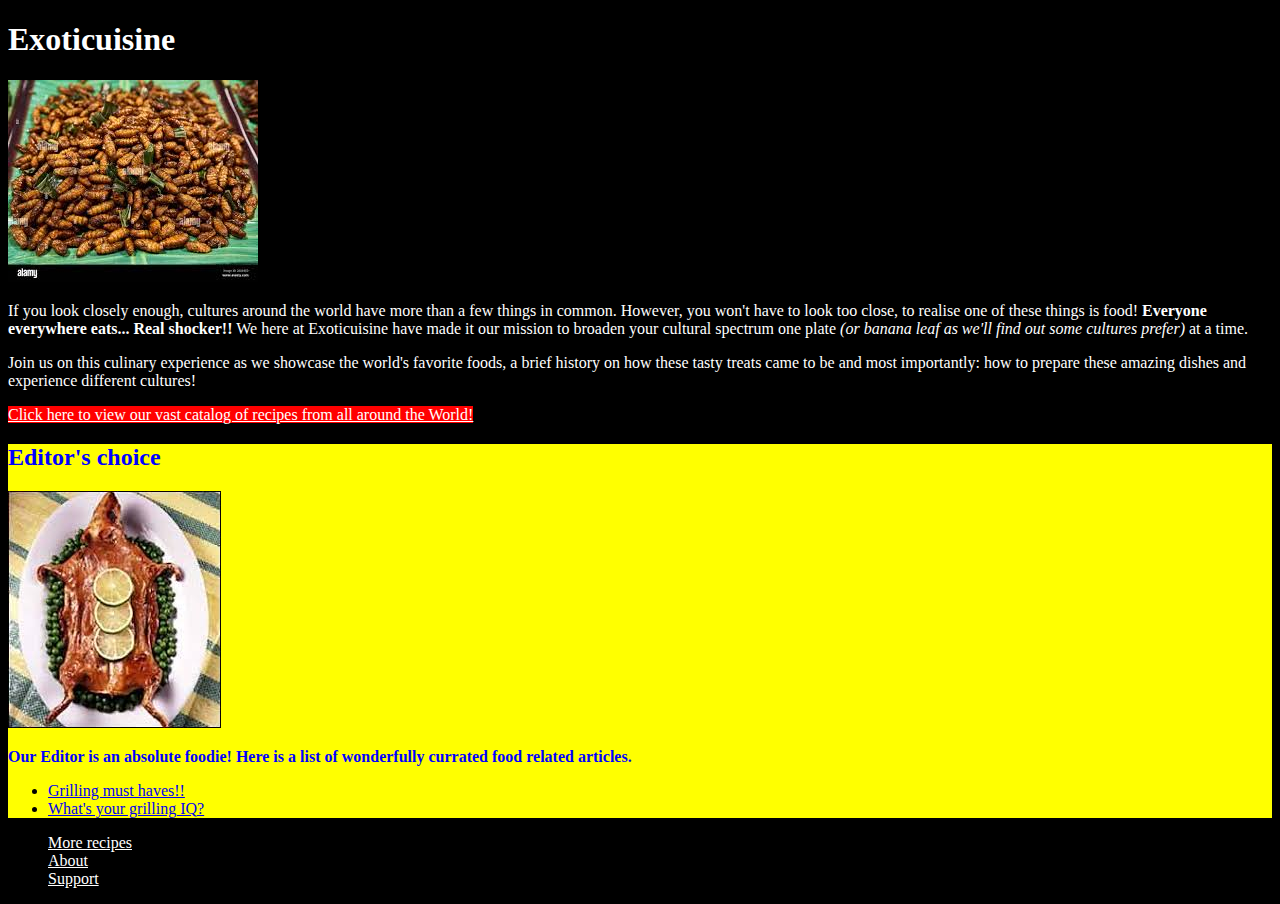
<file: index.html>
<!DOCTYPE html>
<html lang="en">
    <head>
        <meta charset="utf-8">
        <link rel="stylesheet" href="style.css">
        <title>Exoticuisine-Homepage</title>
    </head>
    <body>
        <div id="whole-page">
        <h1 class="h1">Exoticuisine</h1>
        <!-- I would include a slide with a few tasty looking dishes here I don't know how to yet 02.05.22-->
        <img src="img/mealworms.jpeg" alt="Bowl of grub">

        <p>If you look closely enough, cultures around the world have more than a few things in common. However, you won't have to look too close, to realise one of these things is food! <strong>Everyone everywhere eats... Real shocker!!</strong> We here at Exoticuisine have made it our mission to broaden your cultural spectrum one plate <em>(or banana leaf as we'll find out some cultures prefer)</em> at a time.</p>

        <p>Join us on this culinary experience as we showcase the world's favorite foods, a brief history on how these tasty treats came to be and most importantly: how to prepare these amazing dishes and experience different cultures!</p>

        <a id="recipes" class="button" href="recipes/recipes.html">Click here to view our vast catalog of recipes from all around the World!</a>

        
        <div id="h2">
            <h2 class="h2 black">Editor's choice</h2>
        
            <img src="img/exotic.jpeg" alt="roast rodent with lemon slices">

        
            <p class="h2 blue" >Our Editor is an absolute foodie! Here is a list of wonderfully currated food related articles.</p>

       
            <ul>
            <li><a href="https://www.foodnetwork.com/grilling/grilling-central-how-tos/photos/stars-grilling-must-haves">Grilling must haves!!</a></li>

            <li><a href="https://www.foodnetwork.com/magazine/articles/grilling-iq-quiz">What's your grilling IQ?</a></li>
        </div>

        </ul>
        <div>
            <ul>
                
                <li><a class="button" href="recipes/recipes.html">More recipes</a></li>
                <li><a class="button" href="about.html">About</a></li>
                <li><a class="button" href="support.html">Support</a></li>
            </ul>
        </div>
    </div>
    
    </body>
</html>
</file>
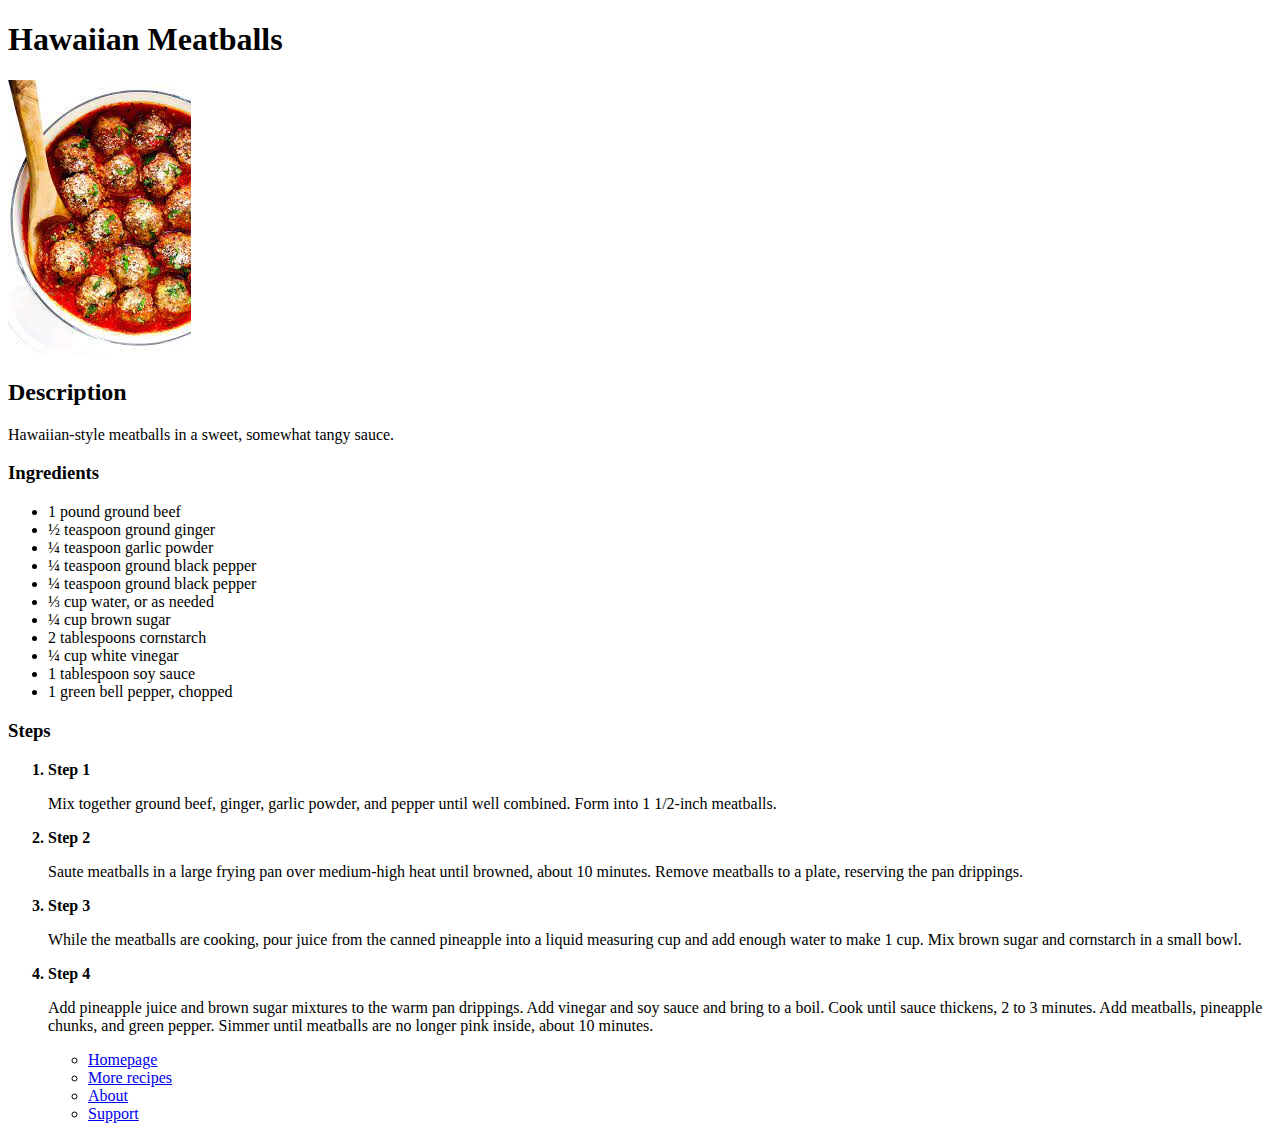
<file: recipes/hawaiianmeatballs.html>
<!DOCTYPE html>
<html lang="en">
<head>
    <meta charset="UTF-8">
    <meta http-equiv="X-UA-Compatible" content="IE=edge">
    <meta name="viewport" content="width=device-width, initial-scale=1.0">
    <title>Exoticuisine-Hawaiian Meatballs</title>
</head>
<body>
    <h1>Hawaiian Meatballs</h1>
    <img src="../img/meatball.jpeg" alt="Tasty-looking image of Hawaiian meatballs in sauce">
    <h2>Description</h2>
    <p>Hawaiian-style meatballs in a sweet, somewhat tangy sauce.</p>

    <h3>Ingredients</h3>
    <ul>
        <li>1 pound ground beef</li>
        <li>½ teaspoon ground ginger</li>
        <li>¼ teaspoon garlic powder</li>
        <li>¼ teaspoon ground black pepper</li>
        <li>¼ teaspoon ground black pepper</li>
        <li>⅓ cup water, or as needed</li>
        <li>¼ cup brown sugar</li>
        <li>2 tablespoons cornstarch</li>
        <li>¼ cup white vinegar</li>
        <li>1 tablespoon soy sauce</li>
        <li>1 green bell pepper, chopped</li>
    </ul>

    <h3>Steps</h3>
    <ol>
        <strong><li>Step 1</li></strong>
        <p>Mix together ground beef, ginger, garlic powder, and pepper until well combined. Form into 1 1/2-inch meatballs.</p>

        <strong><li>Step 2</li></strong>
        <p>Saute meatballs in a large frying pan over medium-high heat until browned, about 10 minutes. Remove meatballs to a plate, reserving the pan drippings.</p>

        <strong><li>Step 3</li></strong>
        <p>While the meatballs are cooking, pour juice from the canned pineapple into a liquid measuring cup and add enough water to make 1 cup. Mix brown sugar and cornstarch in a small bowl.</p>

        <strong><li>Step 4</li></strong>
        <p>Add pineapple juice and brown sugar mixtures to the warm pan drippings. Add vinegar and soy sauce and bring to a boil. Cook until sauce thickens, 2 to 3 minutes. Add meatballs, pineapple chunks, and green pepper. Simmer until meatballs are no longer pink inside, about 10 minutes.</p>


        <div>
            <ul>
                <li><a href="../index.html">Homepage</a></li>
                <li><a href="../recipes/recipes.html">More recipes</a></li>
                <li><a href="../about.html">About</a></li>
                <li><a href="../support.html">Support</a></li>
            </ul>
        </div>

        
    </ol>
    
</body>
</html>
</file>
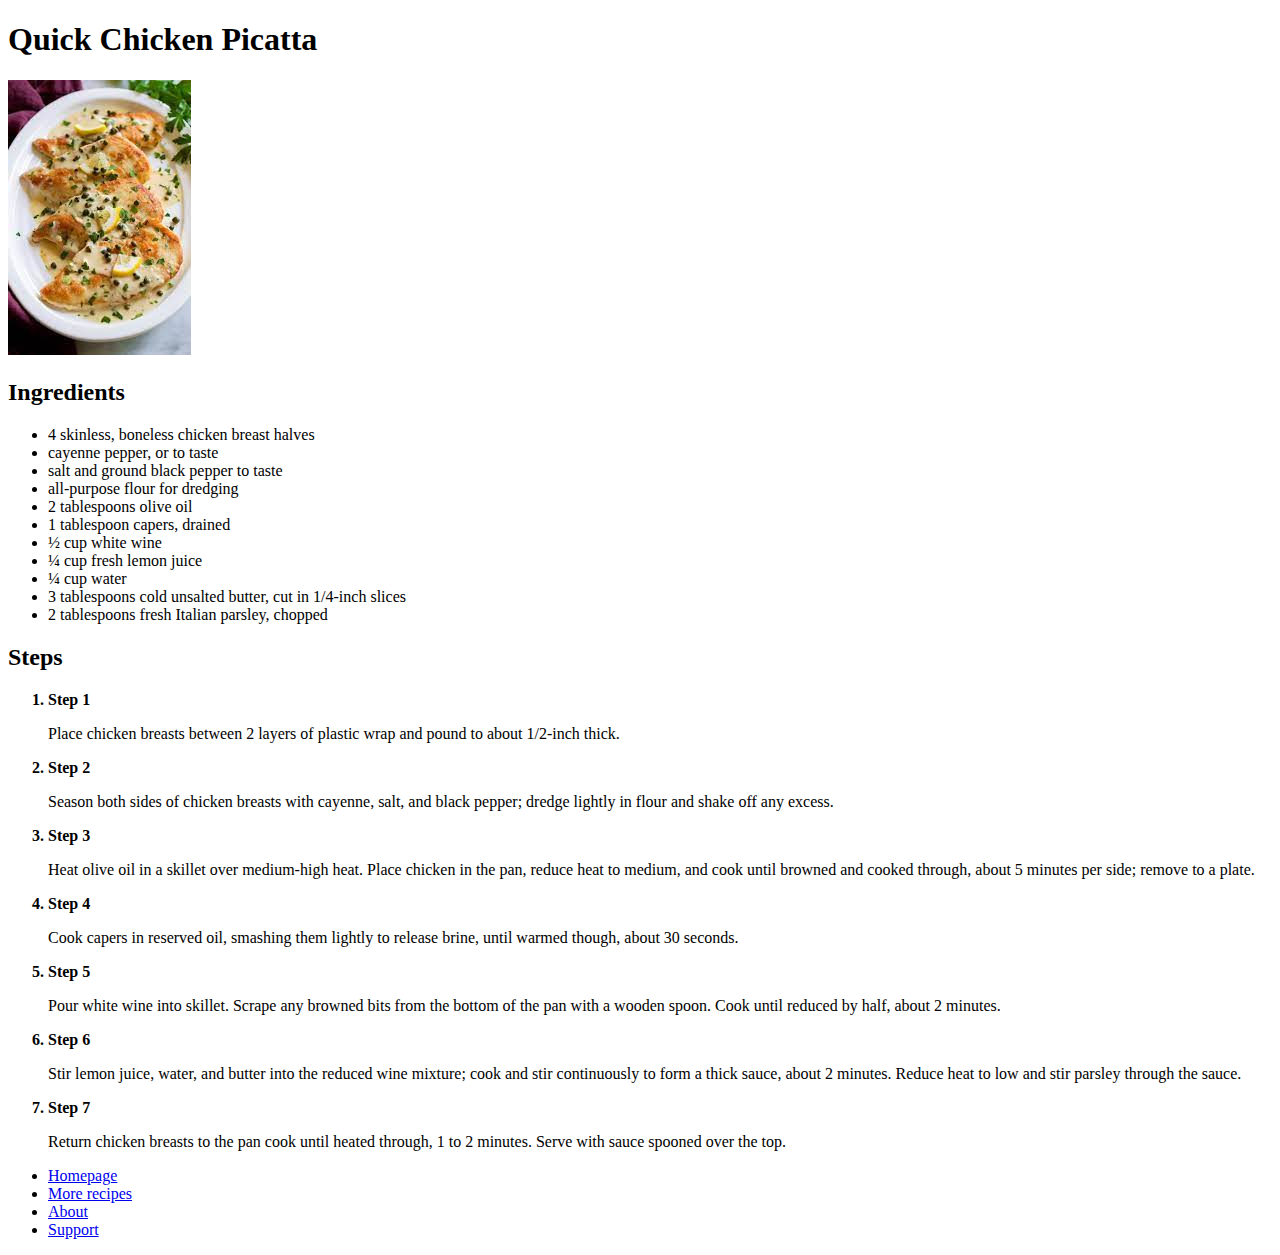
<file: recipes/quickchickenpicatta.html>
<!DOCTYPE html>
<html lang="en">
<head>
    <meta charset="UTF-8">
    <meta http-equiv="X-UA-Compatible" content="IE=edge">
    <meta name="viewport" content="width=device-width, initial-scale=1.0">
    <title>Exoticuisine-Quick Chicken Picatta</title>
</head>
<body>
    <h1>Quick Chicken Picatta</h1>
    <img src="../img/chicken.jpeg" alt="Image of creamy chicken picatta looking delicious">

    <h2>Ingredients</h2>
    <ul>
        <li>4 skinless, boneless chicken breast halves</li>
        <li>cayenne pepper, or to taste</li>
        <li>salt and ground black pepper to taste</li>
        <li>all-purpose flour for dredging</li>
        <li>2 tablespoons olive oil</li>
        <li>1 tablespoon capers, drained</li>
        <li>½ cup white wine</li>
        <li>¼ cup fresh lemon juice</li>
        <li>¼ cup water</li>
        <li>3 tablespoons cold unsalted butter, cut in 1/4-inch slices</li>
        <li>2 tablespoons fresh Italian parsley, chopped</li>

    </ul>

    <h2>Steps</h2>
    <ol>
        <b><li>Step 1</li></b>
        <p>Place chicken breasts between 2 layers of plastic wrap and pound to about 1/2-inch thick.</p>

        <b><li>Step 2</li></b>
        <p>Season both sides of chicken breasts with cayenne, salt, and black pepper; dredge lightly in flour and shake off any excess.</p>

        <b><li>Step 3</li></b>
        <p>Heat olive oil in a skillet over medium-high heat. Place chicken in the pan, reduce heat to medium, and cook until browned and cooked through, about 5 minutes per side; remove to a plate.</p>

        <b><li>Step 4</li></b>
        <p>Cook capers in reserved oil, smashing them lightly to release brine, until warmed though, about 30 seconds.</p>

        <b><li>Step 5</li></b>
        <p>Pour white wine into skillet. Scrape any browned bits from the bottom of the pan with a wooden spoon. Cook until reduced by half, about 2 minutes.</p>

        <b><li>Step 6</li></b>
        <p>Stir lemon juice, water, and butter into the reduced wine mixture; cook and stir continuously to form a thick sauce, about 2 minutes. Reduce heat to low and stir parsley through the sauce.</p>

        <b><li>Step 7</li></b>
        <p>Return chicken breasts to the pan cook until heated through, 1 to 2 minutes. Serve with sauce spooned over the top.</p>

    </ol>

    <div>
        <ul>
            <li><a href="../index.html">Homepage</a></li>
            <li><a href="../recipes/recipes.html">More recipes</a></li>
            <li><a href="../about.html">About</a></li>
            <li><a href="../support.html">Support</a></li>
        </ul>
    </div>
    
</body>
</html>
</file>
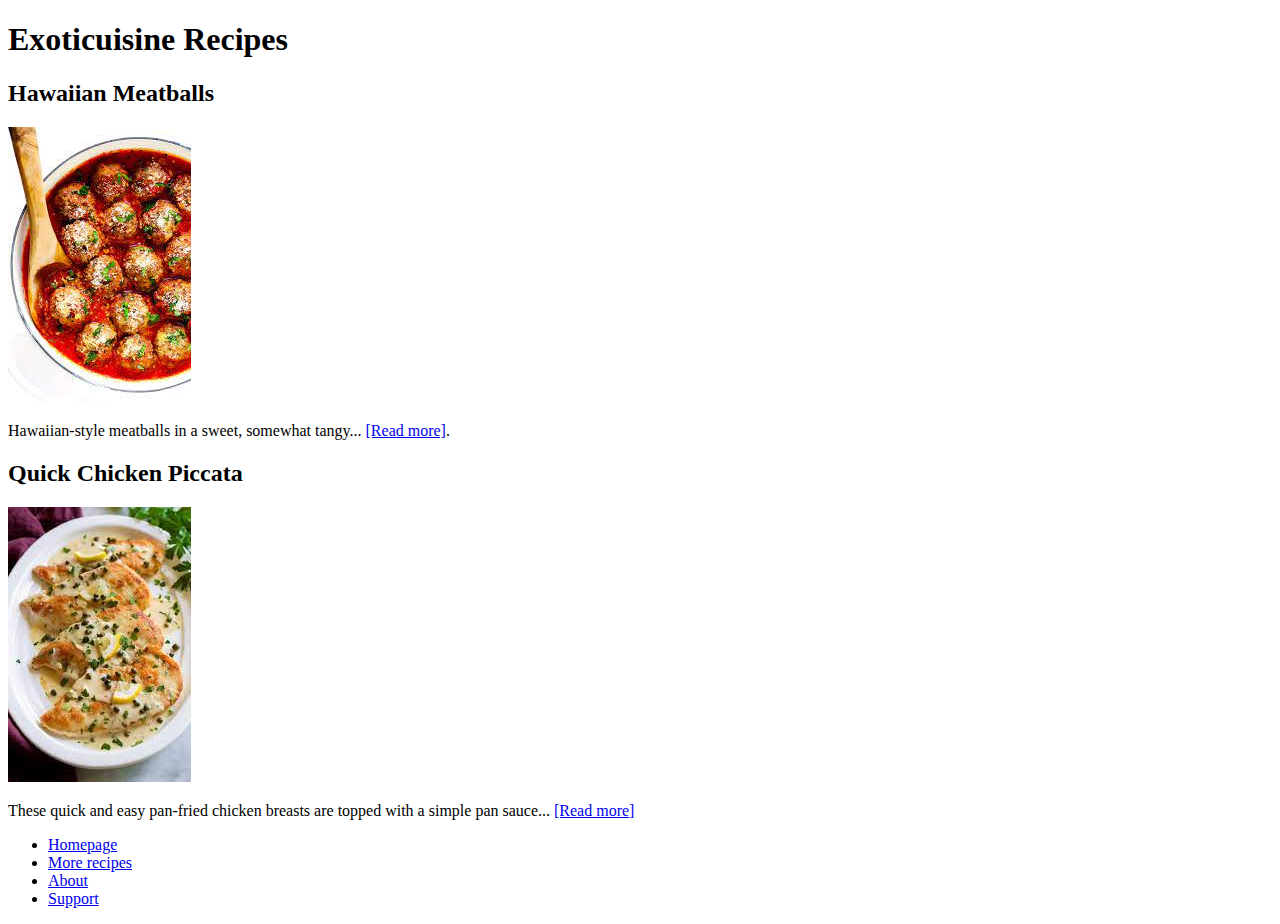
<file: recipes/recipes.html>
<!DOCTYPE html>
<html lang="en">
<head>
    <meta charset="UTF-8">
    <meta http-equiv="X-UA-Compatible" content="IE=edge">
    <meta name="viewport" content="width=device-width, initial-scale=1.0">
    <title>Exoticuisine-Recipes</title>
</head>
<body>
    <h1>Exoticuisine Recipes</h1>

    <h2>Hawaiian Meatballs</h2>
    <img src="../img/meatball.jpeg" alt="Tasty Meatballs">
    <p>Hawaiian-style meatballs in a sweet, somewhat tangy... <a href="hawaiianmeatballs.html">[Read more]</a>.</p>

    <h2>Quick Chicken Piccata</h2>
    <img src="../img/chicken.jpeg" alt="kuku nono">
    <p>These quick and easy pan-fried chicken breasts are topped with a simple pan sauce... <a href="quickchickenpicatta.html">[Read more]</a></p>

    <div>
        <ul>
            <li><a href="../index.html">Homepage</a></li>
            <li><a href="../recipes/recipes.html">More recipes</a></li>
            <li><a href="../about.html">About</a></li>
            <li><a href="../support.html">Support</a></li>
        </ul>
    </div>

</body>
</html>
</file>
<file: style.css>
html{
    background-color: black;
}
/*this can also be applied by *{bacground-color: black:} the universal element selector makes it so that all the elements present have a black background */

p{
    color: #ffffff; font-family: Arial, Helvetica, Georgia, 'Times New Roman', Times, serif sans-serif;
}
 
.h1,
.h2{color:#ffffff; font-weight: bold;}


#recipes{
    background-color: red;
}

.button{
    color:#ffffff
}

#h2{
    background-color: yellow;
}

.blue,
.black{
    color: blue;
}
</file>
